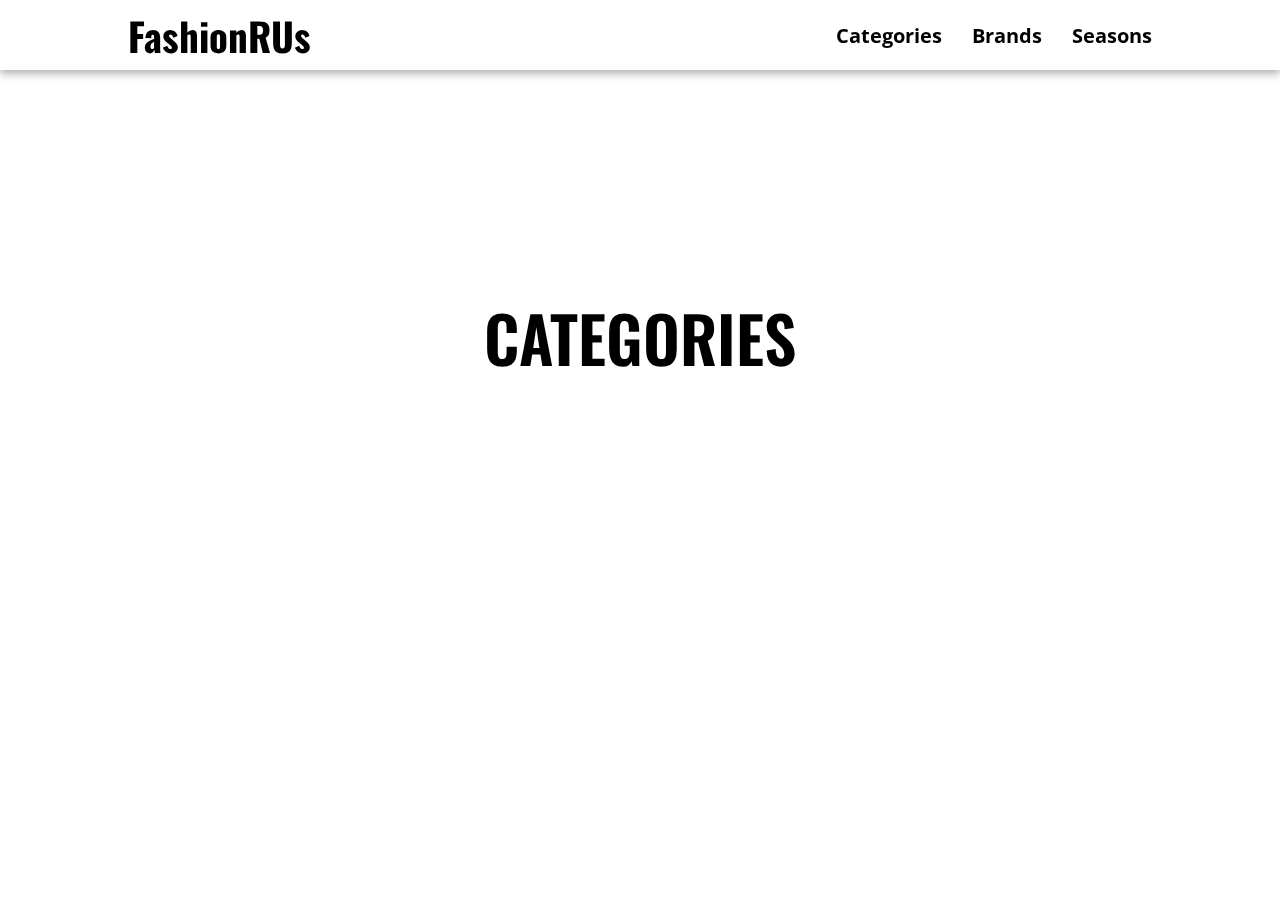
<file: index.html>
<!DOCTYPE html>
<html lang="en">
	<head>
		<meta charset="UTF-8" />
		<meta name="viewport" content="width=device-width, initial-scale=1.0" />
		<title>Static - CATEGORIES</title>
		<link rel="stylesheet" href="./CSS/general.css" />
		<link rel="stylesheet" href="./CSS/elements_style.css" />
		<link
			href="https://fonts.googleapis.com/css2?family=Oswald:wght@200..700&family=Outfit:wght@100..900&family=Poppins:wght@100..900&family=Open+Sans:wght@100..900&display=swap"
			rel="stylesheet" />
			
		<script src="./JS/index.js" defer></script>
	<body>
		<!------ Web page structured with Grid CSS. ------>
		<!-- The page has:
		    - a header for the LOGO
		    - a nav for the NAV-MENU
		    - a main for the MAIN CONTANT
		    - a footer the EXTRA LINKS -->
		<header class="header">
			<h5 class="logo">
				<a href="index.html">FashionRUs</a>
			</h5>
			<nav class="nav">
				<div class="menu-btn" id="menu-btn">
					<span></span>
					<span></span>
					<span></span>
				</div>
				<ul class="nav-links">
					<li><a href="index.html">Categories</a></li>
					<li><a href="brands.html">Brands</a></li>
					<li><a href="seasons.html">Seasons</a></li>
				</ul>

				<div class="nav-mobile" id="nav-mobile">
					<a href="index.html">Categories</a>
					<a href="brands.html">Brands</a>
					<a href="seasons.html">Seasons</a>
				</div>
			</nav>
		</header>

		<main class="main">
			<h3 class="c title">CATEGORIES</h3>
			<section class="categories-container">
				<!-- <a href="./product_list.html">
					<button type="button">Accessories</button>
				</a>
				<a href="./product_list.html">
					<button type="button">Apparel</button>
				</a>
				<a href="./product_list.html">
					<button type="button">Footwear</button>
				</a>
				<a href="./product_list.html">
					<button type="button">Free Items</button>
				</a>
				<a href="./product_list.html">
					<button type="button">Personal Care</button>
				</a>
				<a href="./product_list.html">
					<button type="button">Sporting Goods</button>
				</a> -->
			</section>
		</main>
		<!-- <footer class="footer">
			<h1>FOOTER</h1>
		</footer> -->
	</body>

	<script>
		//  -------- MOBILE BURGER MENU ------------
		const menuBtn = document.getElementById("menu-btn");
		const navMobile = document.getElementById("nav-mobile");

		// Toggle mobile menu on hamburger click
		menuBtn.addEventListener("click", () => {
			menuBtn.classList.toggle("open");
			navMobile.classList.toggle("open");
		});

		// Close the mobile menu when the screen gets larger than 768px
		window.addEventListener("resize", () => {
			if (window.innerWidth > 768) {
				// Remove open classes when resizing to a larger screen
				menuBtn.classList.remove("open");
				navMobile.classList.remove("open");
			}
		});
	</script>
	
</html>
</file>
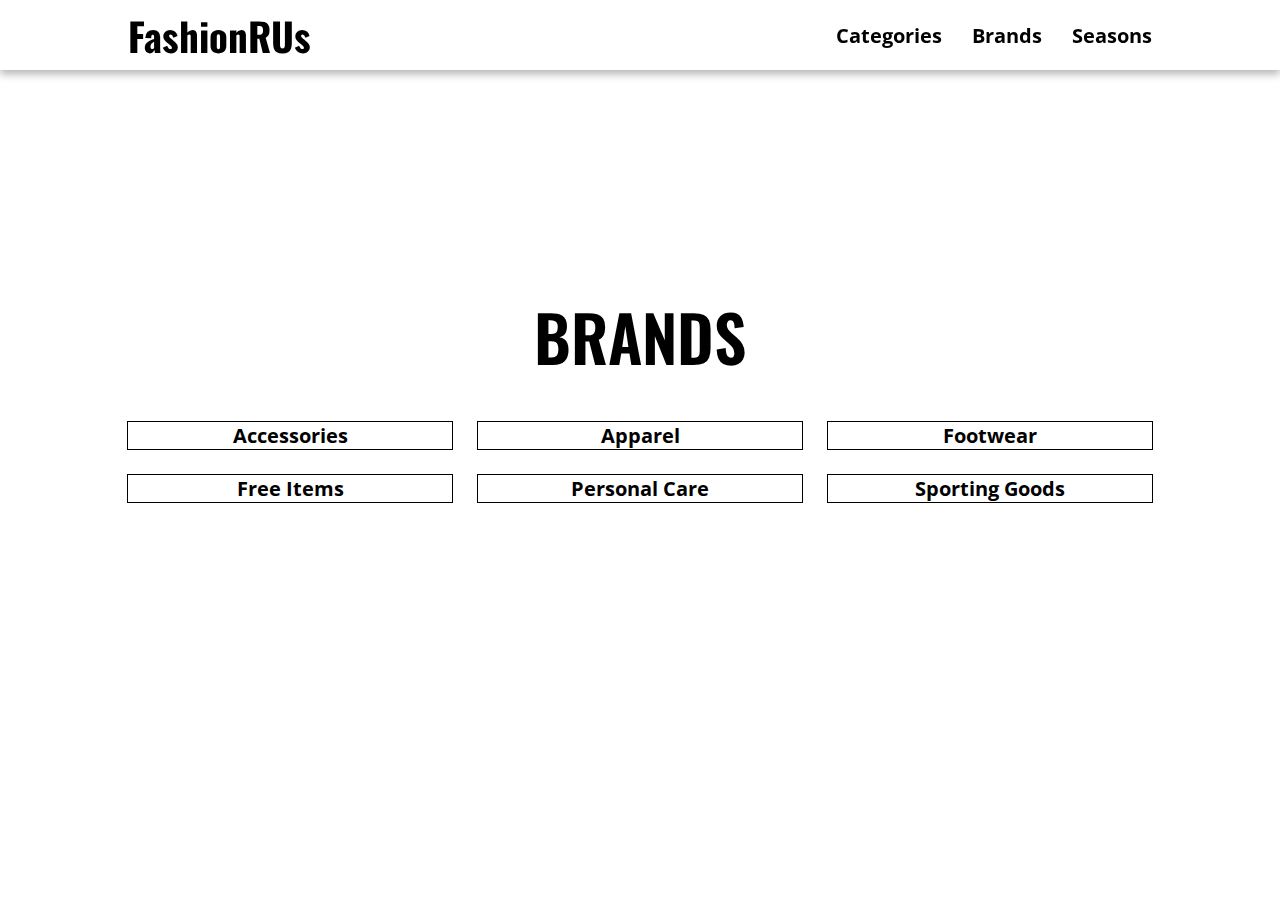
<file: brands.html>
<!DOCTYPE html>
<html lang="en">
	<head>
		<meta charset="UTF-8" />
		<meta name="viewport" content="width=device-width, initial-scale=1.0" />
		<title>Static - CATEGORIES</title>
		<link rel="stylesheet" href="./CSS/general.css" />
		<link rel="stylesheet" href="./CSS/elements_style.css" />
		<link
			href="https://fonts.googleapis.com/css2?family=Oswald:wght@200..700&family=Outfit:wght@100..900&family=Poppins:wght@100..900&family=Open+Sans:wght@100..900&display=swap"
			rel="stylesheet" />
	</head>

	<body>
		<!------ Web page structured with Grid CSS. ------>
		<!-- The page has:
		    - a header for the LOGO
		    - a nav for the NAV-MENU
		    - a main for the MAIN CONTANT
		    - a footer the EXTRA LINKS -->
		<header class="header">
			<h5 class="logo">
				<a href="index_categ.html">FashionRUs</a>
			</h5>
			<nav class="nav">
				<div class="menu-btn" id="menu-btn">
					<span></span>
					<span></span>
					<span></span>
				</div>
				<ul class="nav-links">
					<li><a href="index_categ.html">Categories</a></li>
					<li><a href="brands.html">Brands</a></li>
					<li><a href="seasons.html">Seasons</a></li>
				</ul>

				<div class="nav-mobile" id="nav-mobile">
					<a href="index_categ.html">Categories</a>
					<a href="brands.html">Brands</a>
					<a href="seasons.html">Seasons</a>
				</div>
			</nav>
		</header>

		<main class="main">
			<h3 class="b title">BRANDS</h3>
			<section class="brands-container">
				<a href="./brands_list.html">
					<button type="button">Accessories</button>
				</a>
				<a href="./brands_list.html">
					<button type="button">Apparel</button>
				</a>
				<a href="./brands_list.html">
					<button type="button">Footwear</button>
				</a>
				<a href="./brands_list.html">
					<button type="button">Free Items</button>
				</a>
				<a href="./brands_list.html">
					<button type="button">Personal Care</button>
				</a>
				<a href="./brands_list.html">
					<button type="button">Sporting Goods</button>
				</a>
			</section>
		</main>
		<!-- <footer class="footer">
			<h1>FOOTER</h1>
		</footer> -->
	</body>

	<script>
		//  -------- MOBILE BURGER MENU ------------
		const menuBtn = document.getElementById("menu-btn");
		const navMobile = document.getElementById("nav-mobile");

		// Toggle mobile menu on hamburger click
		menuBtn.addEventListener("click", () => {
			menuBtn.classList.toggle("open");
			navMobile.classList.toggle("open");
		});

		// Close the mobile menu when the screen gets larger than 768px
		window.addEventListener("resize", () => {
			if (window.innerWidth > 768) {
				// Remove open classes when resizing to a larger screen
				menuBtn.classList.remove("open");
				navMobile.classList.remove("open");
			}
		});
	</script>
	<script src="./JS/index.js" defer></script>
</html>
</file>
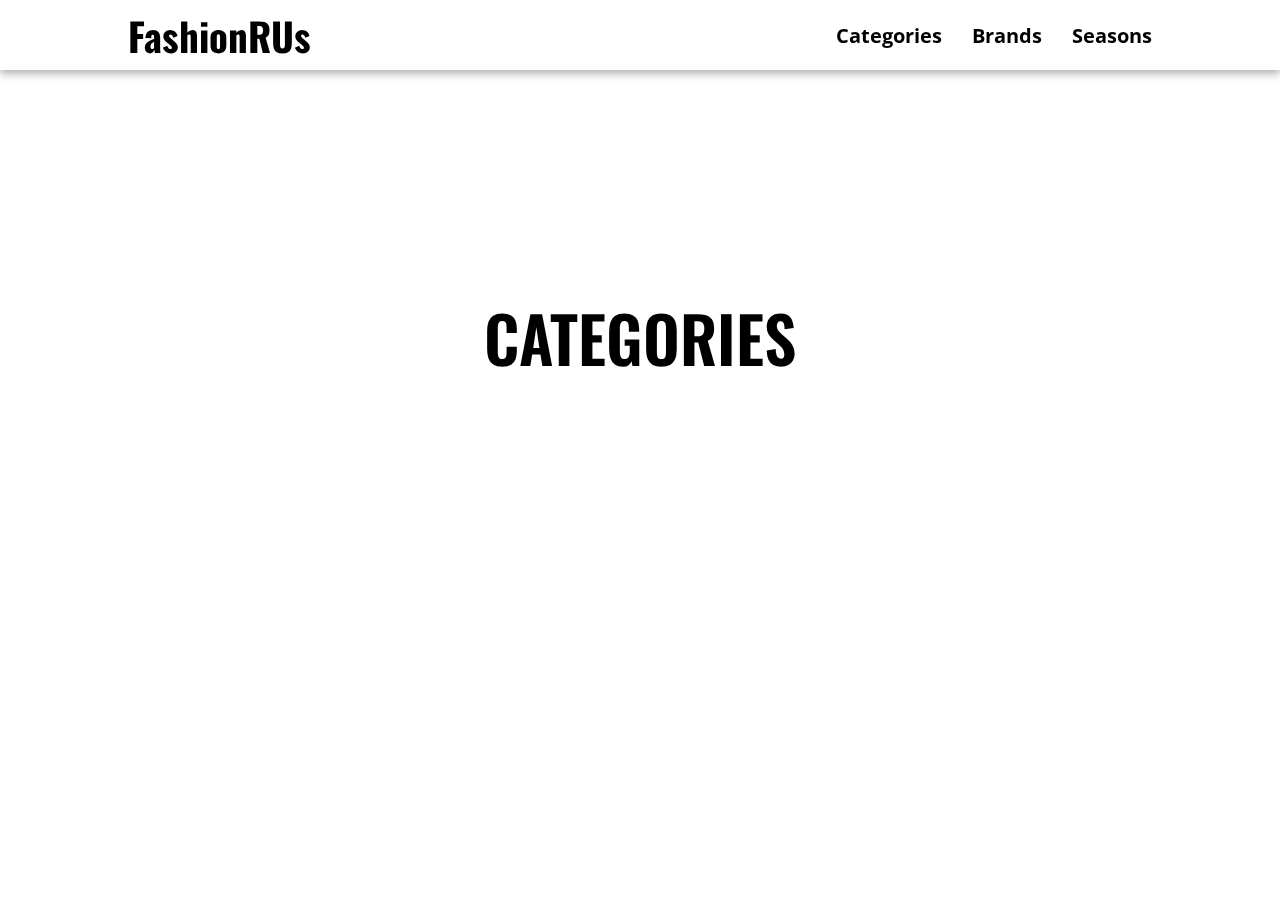
<file: index_categ.html>
<!DOCTYPE html>
<html lang="en">
	<head>
		<meta charset="UTF-8" />
		<meta name="viewport" content="width=device-width, initial-scale=1.0" />
		<title>Static - CATEGORIES</title>
		<link rel="stylesheet" href="./CSS/general.css" />
		<link rel="stylesheet" href="./CSS/elements_style.css" />
		<link
			href="https://fonts.googleapis.com/css2?family=Oswald:wght@200..700&family=Outfit:wght@100..900&family=Poppins:wght@100..900&family=Open+Sans:wght@100..900&display=swap"
			rel="stylesheet" />
			
		<script src="./JS/index.js" defer></script>
	<body>
		<!------ Web page structured with Grid CSS. ------>
		<!-- The page has:
		    - a header for the LOGO
		    - a nav for the NAV-MENU
		    - a main for the MAIN CONTANT
		    - a footer the EXTRA LINKS -->
		<header class="header">
			<h5 class="logo">
				<a href="index_categ.html">FashionRUs</a>
			</h5>
			<nav class="nav">
				<div class="menu-btn" id="menu-btn">
					<span></span>
					<span></span>
					<span></span>
				</div>
				<ul class="nav-links">
					<li><a href="index_categ.html">Categories</a></li>
					<li><a href="brands.html">Brands</a></li>
					<li><a href="seasons.html">Seasons</a></li>
				</ul>

				<div class="nav-mobile" id="nav-mobile">
					<a href="index_categ.html">Categories</a>
					<a href="brands.html">Brands</a>
					<a href="seasons.html">Seasons</a>
				</div>
			</nav>
		</header>

		<main class="main">
			<h3 class="c title">CATEGORIES</h3>
			<section class="categories-container">
				<!-- <a href="./product_list.html">
					<button type="button">Accessories</button>
				</a>
				<a href="./product_list.html">
					<button type="button">Apparel</button>
				</a>
				<a href="./product_list.html">
					<button type="button">Footwear</button>
				</a>
				<a href="./product_list.html">
					<button type="button">Free Items</button>
				</a>
				<a href="./product_list.html">
					<button type="button">Personal Care</button>
				</a>
				<a href="./product_list.html">
					<button type="button">Sporting Goods</button>
				</a> -->
			</section>
		</main>
		<!-- <footer class="footer">
			<h1>FOOTER</h1>
		</footer> -->
	</body>

	<script>
		//  -------- MOBILE BURGER MENU ------------
		const menuBtn = document.getElementById("menu-btn");
		const navMobile = document.getElementById("nav-mobile");

		// Toggle mobile menu on hamburger click
		menuBtn.addEventListener("click", () => {
			menuBtn.classList.toggle("open");
			navMobile.classList.toggle("open");
		});

		// Close the mobile menu when the screen gets larger than 768px
		window.addEventListener("resize", () => {
			if (window.innerWidth > 768) {
				// Remove open classes when resizing to a larger screen
				menuBtn.classList.remove("open");
				navMobile.classList.remove("open");
			}
		});
	</script>
	
</html>
</file>
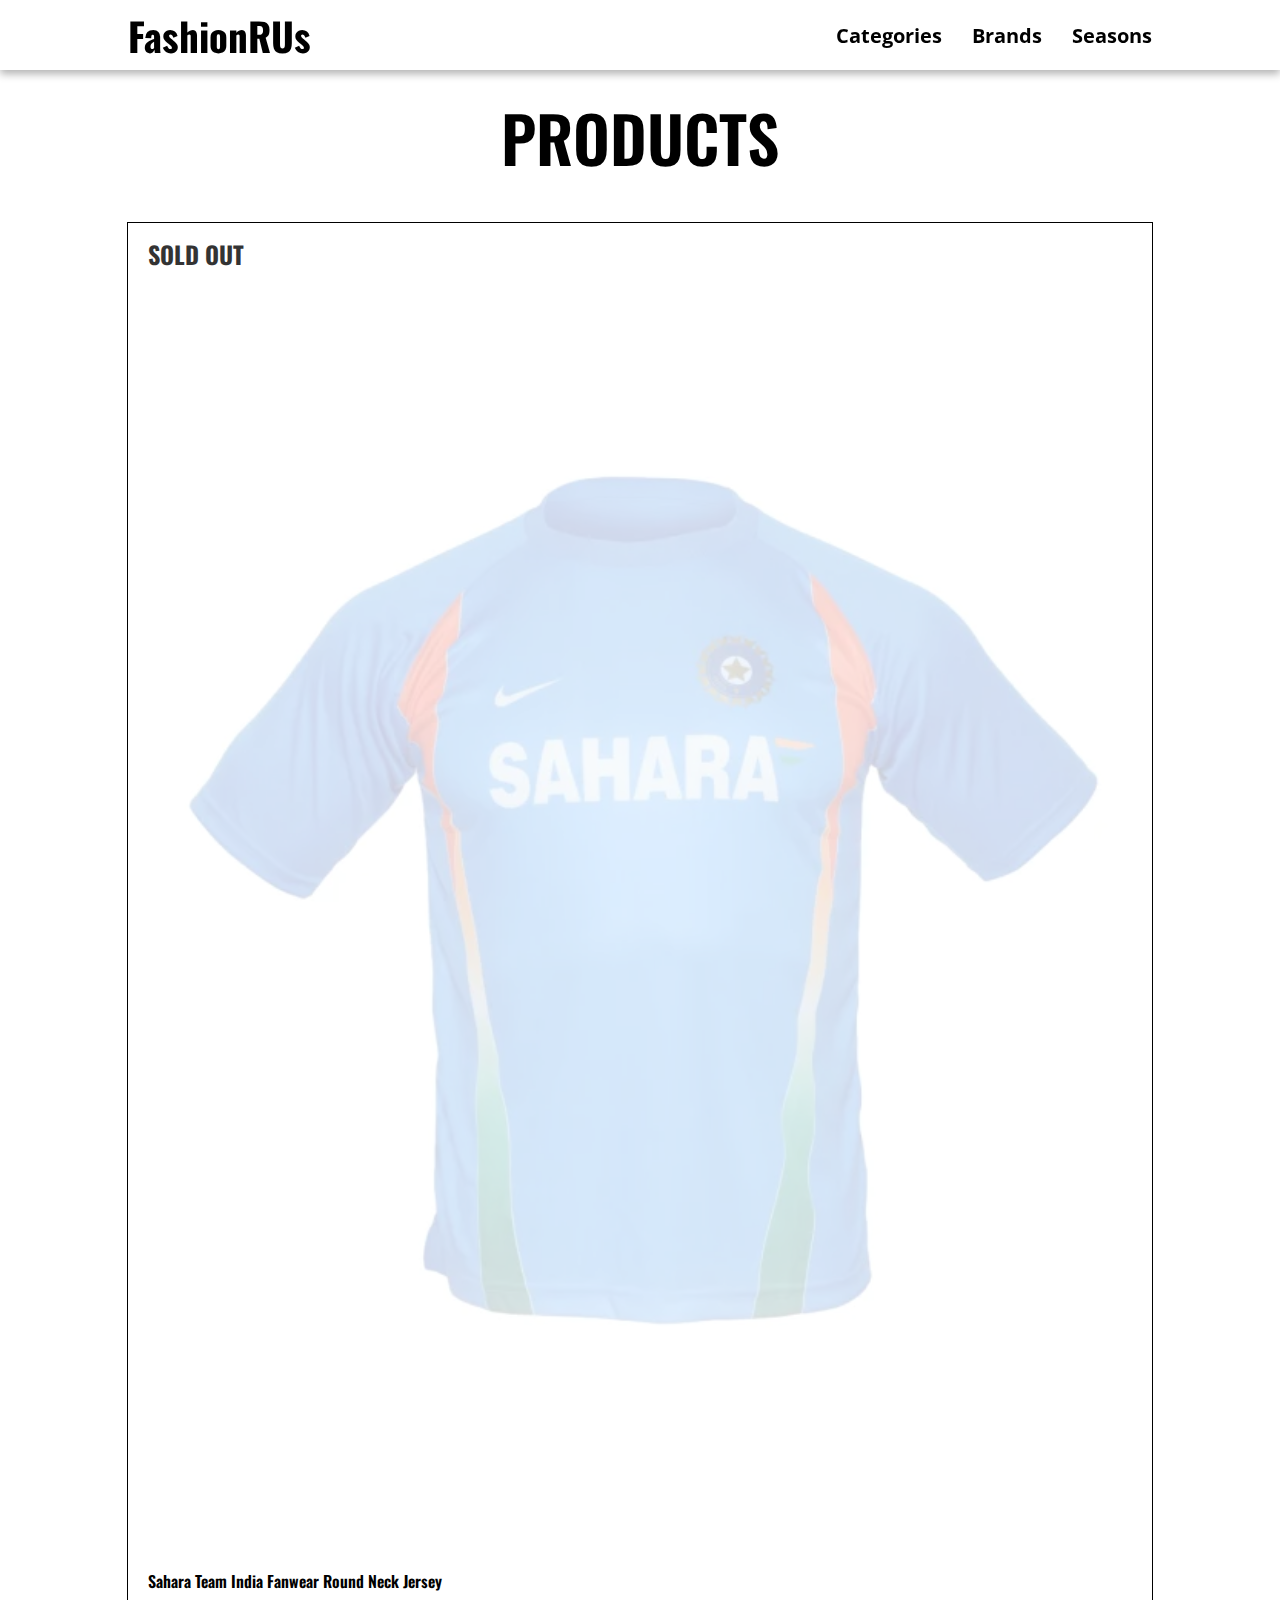
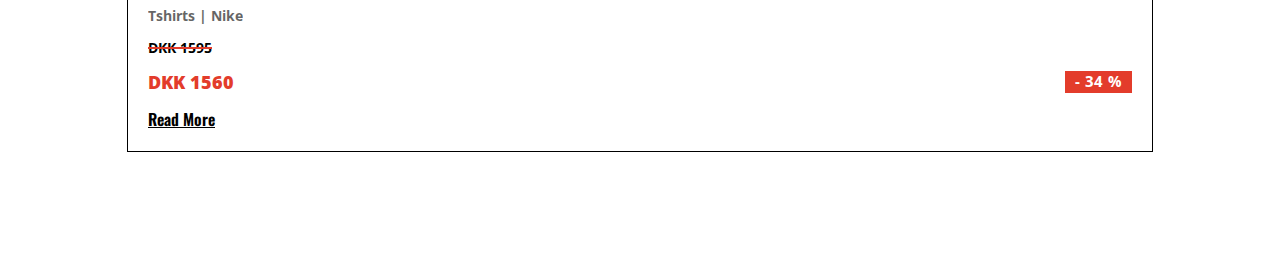
<file: product_list.html>
<!DOCTYPE html>
<html lang="en">
	<head>
		<meta charset="UTF-8" />
		<meta name="viewport" content="width=device-width, initial-scale=1.0" />
		<title>Static - PRODUCT LIST</title>
		<link rel="stylesheet" href="./CSS/general.css" />
		<link rel="stylesheet" href="./CSS/elements_style.css" />
		<link
			href="https://fonts.googleapis.com/css2?family=Oswald:wght@200..700&family=Outfit:wght@100..900&family=Poppins:wght@100..900&family=Open+Sans:wght@100..900&display=swap"
			rel="stylesheet" />

		<script src="./JS/list.js" defer></script>
	</head>

	<body>
		<!------ Web page structured with Grid CSS. ------>
		<!-- The page has:
		    - a header for the LOGO
		    - a nav for the NAV-MENU
		    - a main for the MAIN CONTANT
		    - a footer the EXTRA LINKS -->
		<header class="header">
			<h5 class="logo">
				<a href="index.html">FashionRUs</a>
			</h5>
			<nav class="nav">
				<div class="menu-btn" id="menu-btn">
					<span></span>
					<span></span>
					<span></span>
				</div>
				<ul class="nav-links">
					<li><a href="index.html">Categories</a></li>
					<li><a href="brands.html">Brands</a></li>
					<li><a href="seasons.html">Seasons</a></li>
				</ul>

				<div class="nav-mobile" id="nav-mobile">
					<a href="index.html">Categories</a>
					<a href="brands.html">Brands</a>
					<a href="seasons.html">Seasons</a>
				</div>
			</nav>
		</header>

		<main class="main">
			<!-- <h3 class="title">PRODUCT LIST</h3> -->
			<h3 class="pl title">PRODUCTS</h3>
			<section class="product-list-container">
				<article class="product onSale soldOut">
					<img src="../Assets/1163.webp" alt="Sahara Team India Fanwear Round Neck Jersey" />
					<h6 class="product_name">Sahara Team India Fanwear Round Neck Jersey</h6>
					<p class="subtle">Tshirts | Nike</p>
					<p class="price">DKK 1595</p>
					<div class="discount">
						<p class="discount_price">DKK <span>1560</span></p>
						<p class="discount_percent">-<span>34</span>%</p>
					</div>
					<a class="product" href="./single_product.html">Read More</a>
				</article>
				<!-- <article class="product">
					<img src="./Assets/1164.webp" alt="Blue T20 Indian Cricket Jersey" />
					<h6 class="product_name">Blue T20 Indian Cricket Jersey</h6>
					<div class="prod-categories">
						<p class="type">Tshirts</p>
						<p class="separator">|</p>
						<p class="brand">Nike</p>
					</div>
					<div class="price">
						<p class="price">1595,-</p>
						<div class="discount">
							<p class="discount_price">1560,-</p>
							<p class="discount-percent">-34%</p>
						</div>
					</div>
					<a class="product" href="./single_product.html">Read More</a>
				</article>
				<article class="product soldOut">
					<div class="sold-out">SOLD OUT</div>
					<img src="./Assets/1165.webp" alt="Blue T21 Indian Cricket Jersey" />
					<h6 class="product_name">Blue T21 Indian Cricket Jersey</h6>
					<div class="prod-categories">
						<p class="type">Tshirts</p>
						<p class="separator">|</p>
						<p class="brand">Nike</p>
					</div>
					<div class="price">
						<p class="price">1595,-</p>
						<div class="discount">
							<p class="discount_price"></p>
							<p class="discount-percent"></p>
						</div>
					</div>
					<a class="product" href="./single_product.html">Read More</a>
				</article>
				<article class="product soldOut onSale">
					<div class="sold-out">SOLD OUT</div>
					<img src="./Assets/1525.webp" alt="Ble T32 Indian Cricket Jersey" />
					<h6 class="product_name">Ble T20 Indian Cricket Jersey</h6>
					<div class="prod-categories">
						<p class="type">Tshirts</p>
						<p class="separator">|</p>
						<p class="brand">Nike</p>
					</div>
					<div class="price">
						<p class="price">1595,-</p>
						<div class="discount">
							<p class="discount_price">1560,-</p>
							<p class="discount-percent">-34%</p>
						</div>
					</div>
					<a class="product" href="./single_product.html">Read More</a>
				</article> -->
			</section>
		</main>
		<!-- <footer class="footer">
			<h1>FOOTER</h1>
		</footer> -->
	</body>

	<script>
		//  -------- MOBILE BURGER MENU ------------
		const menuBtn = document.getElementById("menu-btn");
		const navMobile = document.getElementById("nav-mobile");

		// Toggle mobile menu on hamburger click
		menuBtn.addEventListener("click", () => {
			menuBtn.classList.toggle("open");
			navMobile.classList.toggle("open");
		});

		// Close the mobile menu when the screen gets larger than 768px
		window.addEventListener("resize", () => {
			if (window.innerWidth > 768) {
				// Remove open classes when resizing to a larger screen
				menuBtn.classList.remove("open");
				navMobile.classList.remove("open");
			}
		});
	</script>
</html>
</file>
<file: CSS/general.css>
/* ------- Basic structure for all WEB PAGES made with CSS GRIDS -------- */
:root {
	--primary: white;
	--secondary: black;
	--accent: #0f6dcb;
	--accent-light-shade: #4da5f8;
	--alert: #e33c2b;

	--open: "Open Sans", sans-serif;
	--oswald: "Oswald", sans-serif;
}
* {
	margin: 0;
	padding: 0;
	box-sizing: border-box;
	text-decoration: none;
}
html {
	/* font-family: "Segoe UI", Tahoma, Geneva, Verdana, sans-serif; */
	/* background-color: var(--primary); */
	font-family: "Open Sans", sans-serif;
	font-size: small;
	font-weight: 700;
	/* text-align: center;
	justify-content: center; */
}

body {
	/* margin-top: 7rem; */
	background-color: var(--primary);
	width: 100vw;
	height: 100vh;
	/* margin-bottom: 20px; */
	padding: 0 10%;
	align-items: center;
	/* justify-content: center; */
	overflow-x: hidden;

	display: grid;
	/* grid-template-columns: repeat(3, 1fr);  --------- This code has the same efect as the line under in row 24*/
	grid-template-columns: [col-start] 1fr [col-2] 1fr [col-3] 1fr [col-end];
	grid-template-rows: 90px auto 100px;

	grid-template-areas:
		"header header header"
		"main main main"
		"footer footer footer";
}
header {
	grid-area: header;
	background-color: var(--primary);
	display: flex;
	justify-content: space-between;
	align-items: center;

	width: 100vw;
	height: 70px;
	padding: 0 10%;
	/* background-color: #70acff; */
	color: var(--secondary);
	position: fixed;
	top: 0;
	left: 0;
	z-index: 100;
	display: flex;
	justify-content: space-between;
	align-items: center;
	/* border-bottom: 2px solid var(--secondary); */
	box-shadow: 0 4px 8px rgba(0, 0, 0, 0.3);
}
nav {
	grid-area: nav;
	/* background-color: aqua; */
	display: flex;
	/* justify-content: space-between; */
	/* align-items: center; */
	column-gap: 2rem;
}

main {
	grid-area: main;
	/* background-color: #ada200; */
	/* align-items: center; */
	justify-content: space-around;
	padding-bottom: 100px;
}
footer {
	grid-area: footer;
	/* background-color: #70acff; */
}

h1,
h2,
h3,
h4,
h5,
h6 {
	font-family: "Oswald", sans-serif;
	font-weight: 600;
	/* font-stretch: extra-condensed; */
}
h1 {
	margin: 0;
	font-size: 96px;
}
h2 {
	margin: 0;
	font-size: 80px;
}
h3 {
	margin: 0;
	font-size: 64px;
}
h4 {
	margin: 0;
	font-size: 48px;
}
h5 {
	margin: 0;
	font-size: 32px;
}
h6 {
	margin: 0;
	font-size: 16px;
}
p {
	margin: 0;
	font-size: 14px;
	color: var(--secondary);
}
a {
	color: var(--secondary);
}

/* -------------- NAV-MENU FOR MOBILE DEVICES -------------- */

/* ----- LOGO STYLING ----- */
.logo a {
	font-size: 3rem;
	font-weight: bold;
	color: var(--secondary);
	/* transition: 0.4s ease-in-out; */
	transition: color 0.3s;
}
.logo a:hover {
	color: var(--alert);
	/* filter: drop-shadow(0 0 2px); */
}

/* ----- Desktop navigation ----- */
.nav-links {
	list-style: none;
	display: flex;
	gap: 30px;
}
.nav-links a {
	text-decoration: none;
	font-size: 1.5rem;
	color: var(--secondary);
	transition: color 0.4s;
}
.nav-links a:hover {
	color: var(--alert);
	/* backdrop-filter: #000;
	filter: drop-shadow(0 0 2px); */
}

/* ----- Mobile menu button ----- */
.menu-btn {
	display: none;
	cursor: pointer;
	z-index: 1001; /* Ensure it's above the mobile menu */
}
.menu-btn span {
	display: block;
	width: 25px;
	height: 3px;
	background-color: var(--secondary);
	margin: 5px 0;
	transition: all 0.4s ease;
}

/* ----- Rotate animation for hamburger ----- */
.menu-btn.open span:nth-child(1) {
	transform: rotate(45deg) translate(5.7px, 5.7px);
	background-color: var(--alert);
}
.menu-btn.open span:nth-child(2) {
	opacity: 0;
	background-color: var(--alert);
}
.menu-btn.open span:nth-child(3) {
	transform: rotate(-45deg) translate(5.7px, -5.7px);
	background-color: var(--alert);
}

/* ----- Full-screen mobile menu ----- */
.nav-mobile {
	display: none;
	position: fixed;
	top: 0;
	left: 0;
	width: 100vw;
	height: 100vh;
	background-color: rgba(0, 0, 0, 0.9);
	flex-direction: column;
	justify-content: center;
	align-items: center;
	z-index: 999; /* Under the header but above the rest of the content */
}
.nav-mobile.open {
	display: flex;
}
.nav-mobile a {
	text-decoration: none;
	color: white;
	font-size: 2rem;
	margin: 20px 0;
	transition: color 0.3s;
}
.nav-mobile a:hover {
	color: var(--alert);
	filter: drop-shadow(0 0 2px);
}
</file>
<file: CSS/elements_style.css>
/* -------------- CATEGORIES PAGE -------------- */
.title {
	margin-bottom: 3rem;
	text-align: center;
}
.categories-container {
	display: grid;
	margin: 0 auto;
	grid-template-rows: 6rem;
	grid-template-columns: repeat(auto-fit, minmax(300px, 1fr));
	grid-row: auto;
	gap: 2rem;
	justify-self: center;
	grid-auto-rows: 6rem;
}
button {
	width: 100%;
	height: 100%;
	border: none;
	border-radius: 0;
	background-color: var(--primary);
	outline: 1px solid var(--secondary);
	font-family: var(--open);
	font-size: 1.5rem;
	font-weight: 700;
	text-align: center;
	color: var(--secondary);
	cursor: pointer;
	transition: color 0.3s ease-in-out;
}
button:hover {
	color: var(--primary);
	background-color: var(--alert);
	outline: 0;
}

/* -------------- PRODUCT LIST PAGE -------------- */
section {
	display: grid;
	grid-template-columns: repeat(auto-fit, minmax(250px, 1fr));
	gap: 2rem;
}

/* .soldOut,
.onSale */
/* .product {
	position: relative;
	background-color: var(--primary);
	border-radius: none;
	display: grid;
	grid-template-rows: subgrid;
	grid-row: span 5;
	gap: 1rem;
	margin: 0 0 20px 0;
	text-align: left;
} */
article.product {
	position: relative;
	background-color: var(--primary);
	border-radius: none;
	display: grid;
	grid-template-rows: subgrid;
	grid-row: span 6;
	gap: 1rem;
	margin: 0 0 20px 0;
	text-align: left;
	padding: 20px;
	outline: 1px solid var(--secondary);
}

article > img {
	margin: 0;
	width: 100%;
	height: 100%;
	object-fit: cover;
	object-position: center;
}
.subtle {
	opacity: 60%;
}

/* .prod-categories {
	font-weight: 400;
	display: flex;
	align-items: center;
} */
.price {
	font-size: 14px;
	font-weight: 700;
}
a.product {
	font-family: "Oswald", sans-serif;
	font-size: 16px;
	font-weight: 600;
	color: var(--secondary);
	text-decoration-line: underline;
	text-decoration-color: var(--secondary);
	transition: color 0.3s ease-in-out;
}
a.product:hover {
	color: var(--alert);
	text-decoration-line: underline;
	text-decoration-color: var(--alert);
	/* background-color: var(--alert);
	border-color: var(--accent); */
}
.discount {
	display: none;
}
div.discount {
	color: var(--alert);
	font-weight: 700;
	display: flex;
	align-items: center;
	justify-content: space-between;
}
.discount_price {
	font-size: 18px;
	font-weight: 800;
	color: var(--alert);
}
.discount_percent {
	font-size: 15px;
	background-color: var(--alert);
	color: var(--primary);
	text-shadow: var(--accent);
	padding: 0 10px 2px 10px;

	span {
		padding: 5px;
		border-radius: 2%;
	}
}
.onSale .price {
	text-decoration: line-through 2px var(--alert);

	.onSale .discount {
		display: flex;
		justify-content: space-between;
	}

	.discount p:last-child {
		background: var(--accent);
		padding: 0.2rem;
	}

	/* .soldOut img {
		opacity: 50%;
	} */
}

.soldOut > img {
	opacity: 20%;
}
.soldOut::before {
	content: "Sold Out";
	position: absolute;
	top: 0%;
	left: 0%;
	font-family: var(--oswald);
	font-size: 24px;
	text-transform: uppercase;
	color: var(--secondary);
	background-color: var(--primary);
	font-weight: 800;
	padding: 1rem 1.5rem;
}

a.product {
	font-family: "Oswald", sans-serif;
	font-size: 16px;
	font-weight: 600;
	color: var(--secondary);
	transition: color 0.3s ease-in-out;
}
a.product:hover {
	color: var(--alert);
	/* background-color: var(--alert);
	border-color: var(--accent); */
}

/* -------------- SINGLE PRODUCT PAGE -------------- */

.single-product-container {
	display: grid;
	grid-template-columns: repeat(auto-fit, minmax(200px, 1fr));
	gap: 2rem;

	.product.img {
		outline: none;
	}
}
.product.img.soldOut > img {
	opacity: 20%;
}
.product.img.soldOut::before {
	content: "Sold Out";
	position: absolute;
	top: 0%;
	left: 0%;
	font-family: var(--oswald);
	font-size: 32px;
	text-transform: uppercase;
	color: var(--secondary);
	background-color: var(--primary);
	font-weight: 800;
	padding: 1rem 1.5rem;
}
.purchase-box {
	font-size: 14px;
	font-weight: 700;
	color: var(--primary);

	.subtle {
		opacity: 60%;
		color: var(--primary);
	}

	.price {
		font-size: 14px;
		font-weight: 700;
		color: var(--primary);
	}
	.purchase-box.discount {
		display: none;
	}
	.discount {
		color: var(--alert);
		font-weight: 700;
		display: flex;
		align-items: center;
		justify-content: space-between;
	}
	.discount_price {
		font-size: 18px;
		font-weight: 800;
		color: var(--alert);
		padding-right: 50px;
	}
	.discount_percent {
		font-size: 15px;
		background-color: var(--alert);
		color: var(--primary);
		text-shadow: var(--accent);
		padding: 0 10px 2px 10px;

		span {
			padding: 5px;
			border-radius: 2%;
		}
	}
}
/* .sales-label {
	position: absolute;
	visibility: hidden;
	top: 15px;
	left: 15px;
	background-color: var(--alert);
	padding: 5px 8px;
}
.on-sale {
	visibility: visible;
} */
.product-img,
.product-info,
.purchase-box {
	width: 100%;
	height: 100%;
	/* padding: 20px; */
	display: flex;
	flex-direction: column;
	gap: 30px;
	align-items: start;
	justify-content: start;

	/* min-height: 200px; */
	/* flex-shrink: inherit; */
}
.product-info,
.purchase-box {
	padding: 80px 40px;
	outline: 1px solid var(--secondary);
}
.purchase-box {
	background-color: var(--secondary);
	color: var(--primary);
	.type,
	.brand {
		color: var(--primary);
	}
}
.model-name {
	margin: 0;
	padding: 0;
}

.pi {
	margin-bottom: 0.5rem;
	text-align: left;
}
dt {
	font-family: var(--oswald);
	font-size: 1.2rem;
	font-weight: 600;
}
dd {
	font-family: var(--open);
	font-weight: 400;
	font-size: 1rem;
	margin-bottom: 10px;
}

/* ---- Sizes Form ---- */
.select-size {
	display: flex;
	align-items: center;
}
.select-size > label input {
	display: none;
}
.select-size > label span {
	font-size: 1rem;
	font-weight: 400;
	line-height: 25px;
	display: inline-block;
	margin-right: 20px;
	cursor: pointer;
}
.select-size label input:checked + span {
	font-weight: 700;
	color: var(--alert);
}
.sizes-form h6,
.select-quantity h6 {
	font-size: 1.2rem;
}
/* ---- Quantity Selector ---- */
.quantity .select-quantity {
	display: flex;
	flex-direction: column;
	align-items: flex-start;
	gap: 5px;
}
.quantity .select-quantity input {
	font-size: 1rem;
	font-weight: 400;
	line-height: 25px;
	/* background: var(--primary); */
	/* border: 0; */
	/* outline: 0; */
	padding: 2px 2px 2px 15px;
	border-radius: 0;
	width: 60px;
}

/* ---- Submit button ---- */
.submit {
	width: 12rem;
	height: 4rem;
	background-color: var(--primary);
}
.submit:hover {
	color: var(--primary);
	background-color: var(--alert);
	border-color: var(--accent);
}

/* -------------- MOBILE LANDSCAPE AND TABLET DEVICES -------------- */
@media screen and (max-width: 1100px) {
	.title {
		margin-top: 0;
		/* text-align: center; */
		font-size: 3rem;
	}
	.nav-links {
		display: none;
	}
	.menu-btn {
		display: block;
	}
	.nav-mobile:hover {
		color: #ff0808;
	}

	/* -------------- PRODUCT LIST PAGE -------------- */
	section {
		display: grid;
		grid-template-columns: repeat(auto-fit, minmax(125px, 1fr));
		gap: 2rem;
	}

	/* -------------- SINGLE PRODUCT PAGE -------------- */
	.product-info,
	.purchase-box {
		padding: 80px 30px;
		outline: 1px solid var(--secondary);
	}
}
</file>
